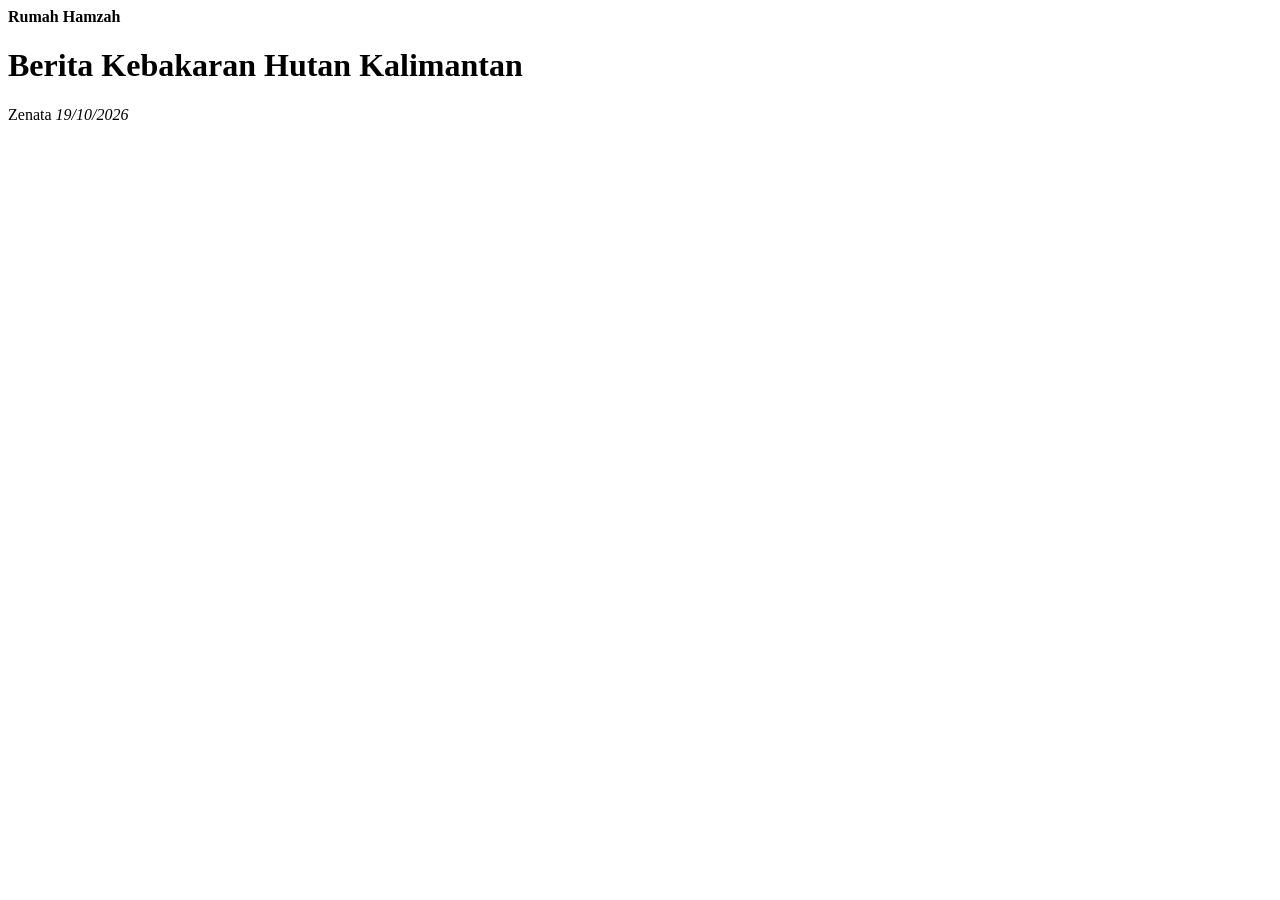
<file: Berita.html>
<!DOCTYPE html>
<html lang="en">
<head>
  <meta charset="UTF-8">
  <meta name="viewport" content="width=device-width, initial-scale=1.0">
  <title>Document</title>
</head>
<body>
  <header>
    <strong>Rumah Hamzah</strong>
  </header>
  <main>
    <h1>Berita Kebakaran Hutan Kalimantan</h1>
    <p>Zenata  <em>19/10/2026</em></p>
  </main>
  <footer></footer>

</body>
</html>
</file>
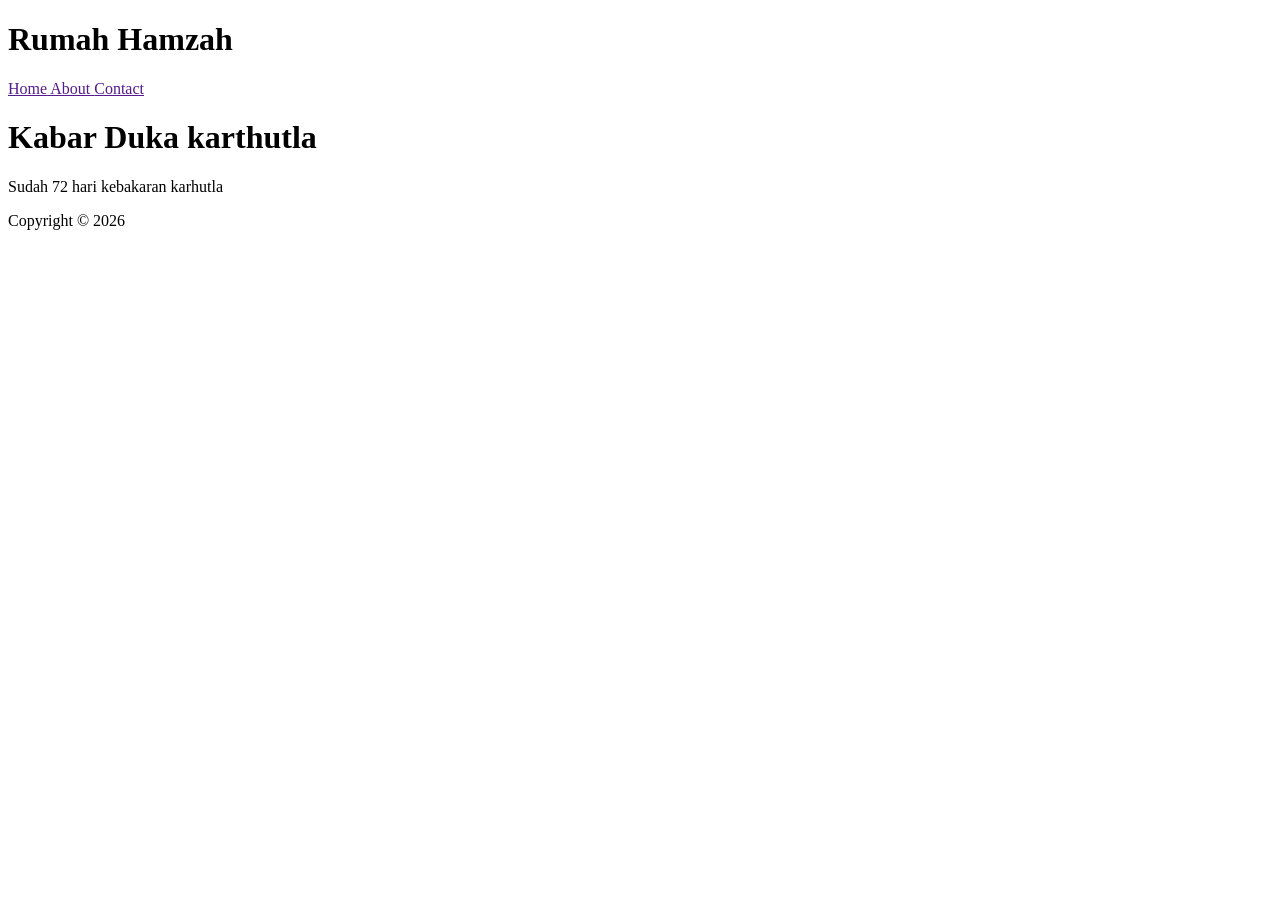
<file: Struktur.html>
<!DOCTYPE html>
<html lang="en">
<head>
  <meta charset="UTF-8">
  <meta name="viewport" content="width=device-width, initial-scale=1.0">
  <title>Document</title>
</head>
<body>
  <header>
    <h1>Rumah Hamzah</h1>
  </header>
  <nav><a href=""> Home</a><a href=""> About </a><a href=""> Contact </a></nav>
  <main>
    <h1>Kabar Duka karthutla</h1>
    <p>Sudah 72 hari kebakaran karhutla</p>
  </main>
  <footer>Copyright &copy; 2026</footer>

</body>
</html>
</file>
